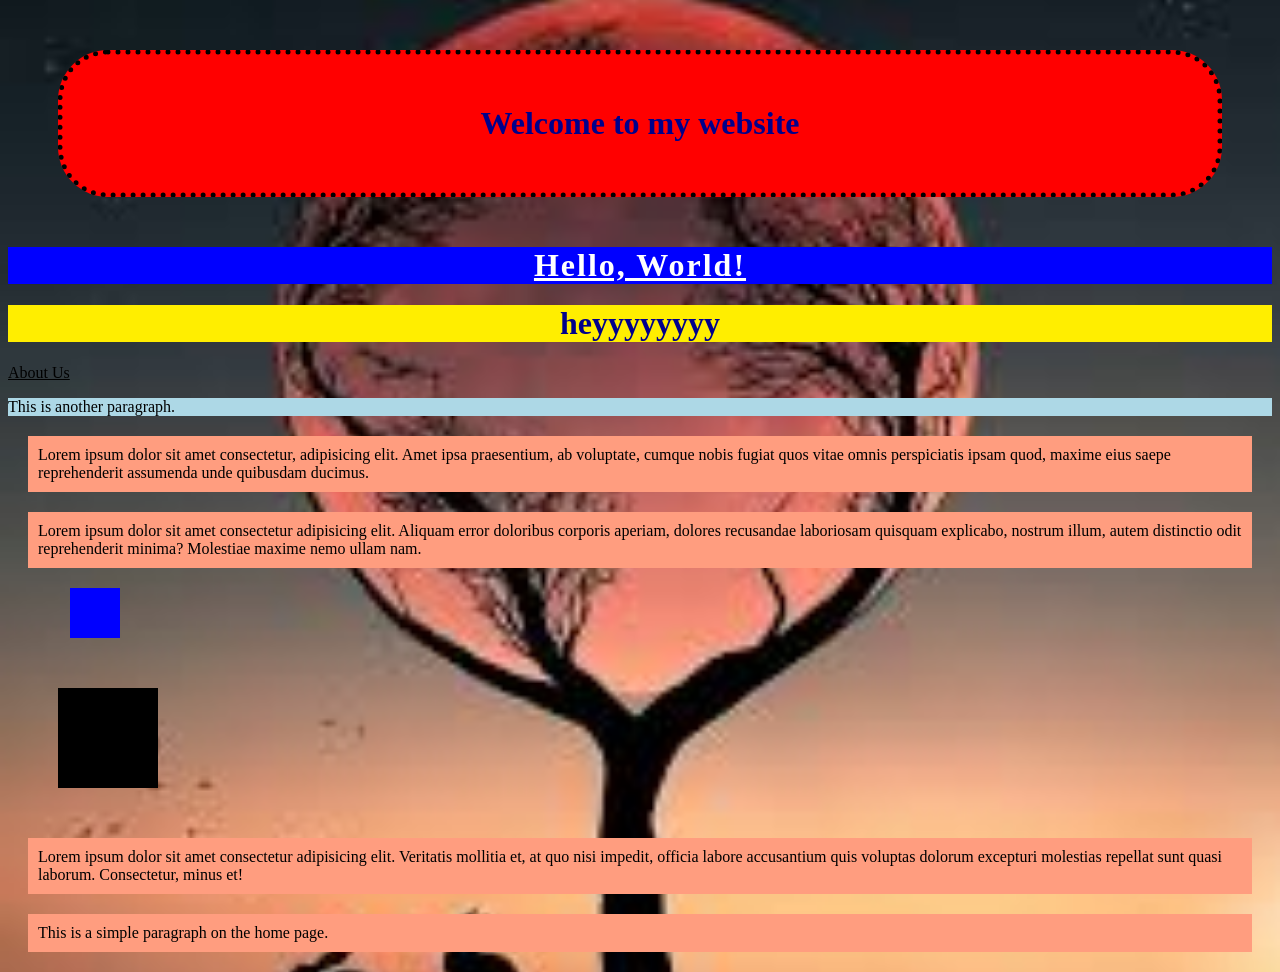
<file: index.html>
<!DOCTYPE html>
<html lang="en">

<head>
    <meta charset="UTF-8">
    <meta name="viewport" content="width=device-width, initial-scale=1.0">
    <title>Document</title>

    <link rel="stylesheet" href="css/style.css">
    
</head>

<body>

    <h1 class="bg-red-h1">Welcome to my website</h1>
    <h1 class="bg-blue-h1">Hello, World!</h1>
    <h1>heyyyyyyyy</h1>

    <a href="about.html" style="color: black;">About Us</a>


    <p id="pg-1">This is another paragraph.</p>

    <p class="pg02-background">Lorem ipsum dolor sit amet consectetur, adipisicing elit. Amet ipsa praesentium, ab voluptate, cumque nobis fugiat quos vitae omnis perspiciatis ipsam quod, maxime eius saepe reprehenderit assumenda unde quibusdam ducimus.</p>
    
    <p class="pg02-background">Lorem ipsum dolor sit amet consectetur adipisicing elit. Aliquam error doloribus corporis aperiam, dolores recusandae laboriosam quisquam explicabo, nostrum illum, autem distinctio odit reprehenderit minima? Molestiae maxime nemo ullam nam.</p>

     <div id="box01"></div>
    <div id="box02"></div>
    
    <p class="pg02-background">Lorem ipsum dolor sit amet consectetur adipisicing elit. Veritatis mollitia et, at quo nisi impedit, officia labore accusantium quis voluptas dolorum excepturi molestias repellat sunt quasi laborum. Consectetur, minus et!</p>
     
    <p class="pg02-background">This is a simple paragraph on the home page.</p>

</body>

</html>
</file>
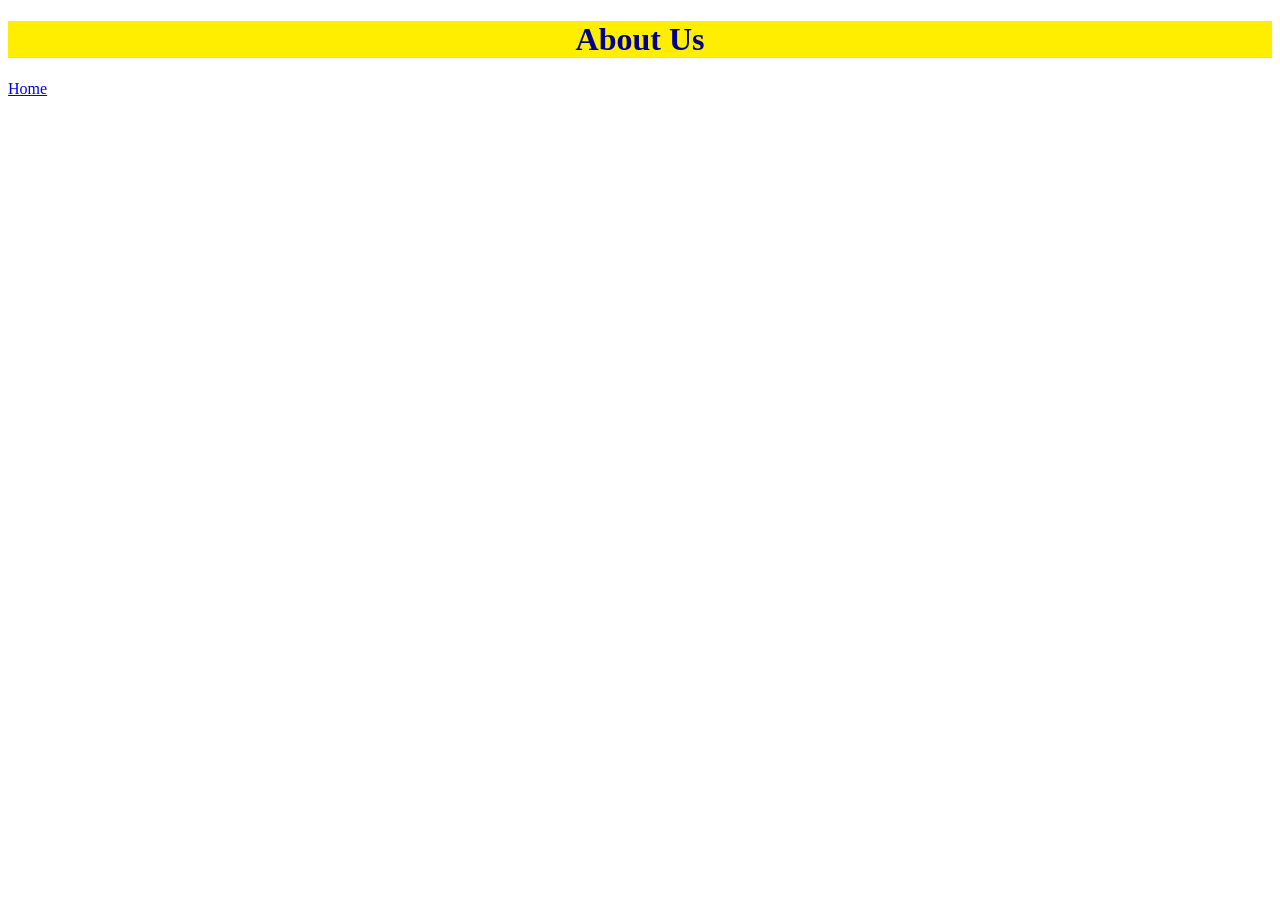
<file: about.html>
<!DOCTYPE html>
<html lang="en">
<head>
    <meta charset="UTF-8">
    <meta name="viewport" content="width=device-width, initial-scale=1.0">
    <title>Document</title>
    <style>
        h1 {
            background-color: rgb(255, 238, 0);
            color: darkblue;
            text-align: center
        }
    </style>
</head>
<body>
    <h1>About Us</h1>

    <a href="index.html">Home</a>

</body>
</html>
</file>
<file: css/style.css>
h1 {
    background-color: rgb(255, 238, 0);
    color: darkblue;
    text-align: center
}

p {
    background-color: palegreen;
}

body {
    background-color: rgb(230, 173, 229);
}
/* selector {
    property: value;;
} */

.bg-red-h1{
    background-color: red;
    text-align: center;
    /* padding-left: 50px;
    padding-right: 50px;
    padding-top: 20px;
    padding-bottom: 20px; */

    /* padding: 20px 50px 20px 50px; */
    padding: 50px;
    border: 5px solid black;
    border-radius: 50px;
    border-style: dotted;

    margin: 50px;
}

.bg-blue-h1{
    background-color: blue;
    color: white;
    font-family: Georgia, 'Times New Roman', Times, serif
    font-size: small;
    text-align: center;
    letter-spacing: 2px;
    text-decoration: underline;
}
#pg-1 {
    background-color: lightblue;
}
/* * {
    background-color: lightpink;
    margin: 0;
    padding: 0;
} */

body {
    background-image: url('../img/nature.jpg');
    background-size: cover;
    background-repeat: no-repeat;
    background-position: center;
    background-attachment: fixed; */
}

.pg02-background {
    background-color: rgb(255, 157, 127);
    margin: 20px;
    padding: 10px;
}

#box01 {
    width: 50px;
    height: 50px;
    background-color:  blue;
    position: sticky;
    /* position: relative; */
    top: 20px;
    left: 70px;
}

#box02 {
    width: 100px;
    height: 100px;
    margin: 50px;
    background-color:  black;
}
</file>
